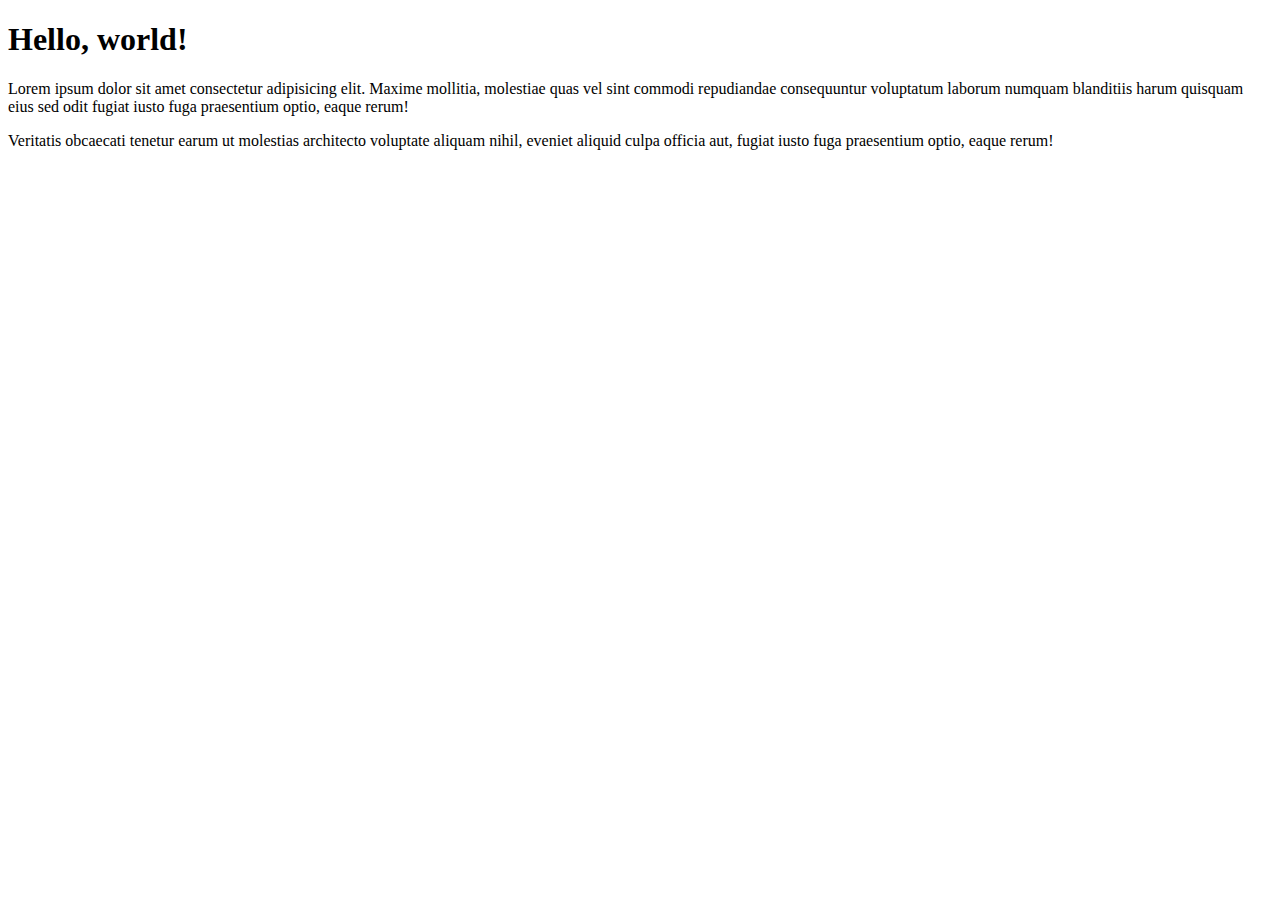
<file: index.html>
<!doctype html>
<html lang="en">

<head>
    <meta charset="utf-8">
    <meta name="viewport" content="width=device-width, initial-scale=1">
    <title>Projek Laravel</title>
    <link href="https://cdn.jsdelivr.net/npm/bootstrap@5.2.3/dist/css/bootstrap.min.css" rel="stylesheet"
        integrity="sha384-rbsA2VBKQhggwzxH7pPCaAqO46MgnOM80zW1RWuH61DGLwZJEdK2Kadq2F9CUG65" crossorigin="anonymous">
</head>

<body>
    <h1>Hello, world!</h1>
    <p>Lorem ipsum dolor sit amet consectetur adipisicing elit. Maxime mollitia,
    molestiae quas vel sint commodi repudiandae consequuntur voluptatum laborum
    numquam blanditiis harum quisquam eius sed odit fugiat iusto fuga praesentium
    optio, eaque rerum!</p>
    <p>Veritatis obcaecati tenetur earum ut molestias architecto voluptate aliquam
    nihil, eveniet aliquid culpa officia aut, fugiat iusto fuga praesentium
    optio, eaque rerum!</p>
    <script src="https://cdn.jsdelivr.net/npm/bootstrap@5.2.3/dist/js/bootstrap.bundle.min.js"
        integrity="sha384-kenU1KFdBIe4zVF0s0G1M5b4hcpxyD9F7jL+jjXkk+Q2h455rYXK/7HAuoJl+0I4"
        crossorigin="anonymous"></script>
</body>

</html>
</file>
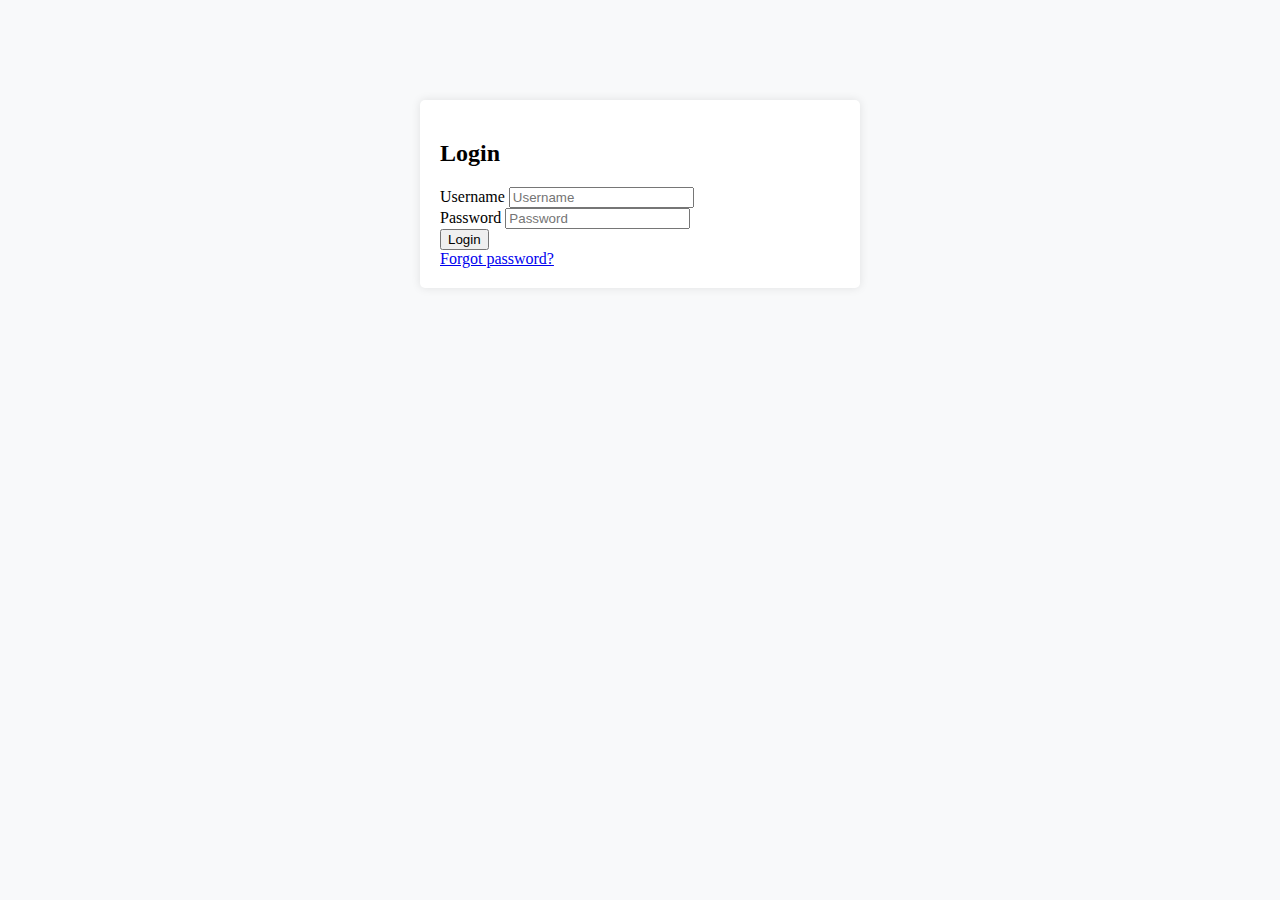
<file: login-page.html>
<!doctype html>
<html lang="en">

<head>
    <meta charset="utf-8">
    <meta name="viewport" content="width=device-width, initial-scale=1">
    <title>Halaman Login</title>
    <link href="https://cdn.jsdelivr.net/npm/bootstrap@5.2.3/dist/css/bootstrap.min.css" rel="stylesheet"
        integrity="sha384-rbsA2VBKQhggwzxH7pPCaAqO46MgnOM80zW1RWuH61DGLwZJEdK2Kadq2F9CUG65" crossorigin="anonymous">
    <!-- CSS -->
    <link rel="stylesheet" href="css/style.css">
</head>

<body>
    <div class="container login">
        <h2 class="text-center">Login</h2>
        <form id="LoginForm">
            <div class="form-group mt-3">
                <label for="username">Username</label>
                <input type="text" class="form-control" id="username" placeholder="Username" required>
                <div class="error-message" id="usernameError">Username</div>
            </div>
            <div class="form-group mt-3">
                <label for="password">Password</label>
                <input type="text" class="form-control" id="password" placeholder="Password" required>
                <div class="error-message" id="passwordError">Password</div>
            </div>
            <div class="text-center">
                <button type="submit" class="btn btn-primary mt-3 mb-3 w-100">Login</button>
            </div>
        </form>
        <div class="text-center mt-3">
            <a href="#">Forgot password?</a>
        </div>
    </div>

    <!-- Js -->
    <link rel="stylesheet" href="js/script.js">
    <script src="https://cdn.jsdelivr.net/npm/bootstrap@5.2.3/dist/js/bootstrap.bundle.min.js"
        integrity="sha384-kenU1KFdBIe4zVF0s0G1M5b4hcpxyD9F7jL+jjXkk+Q2h455rYXK/7HAuoJl+0I4"
        crossorigin="anonymous"></script>
</body>

</html>
</file>
<file: css/style.css>
body {
    background-color: #f8f9fa;
}

.login {
    max-width: 400px;
    margin: 100px auto;
    padding: 20px;
    background-color: white;
    border-radius: 5px;
    box-shadow: 0 0 10px rgba(0, 0, 0, 0.1);
}

.error-message {
    color: red;
    display: none;
}
</file>
